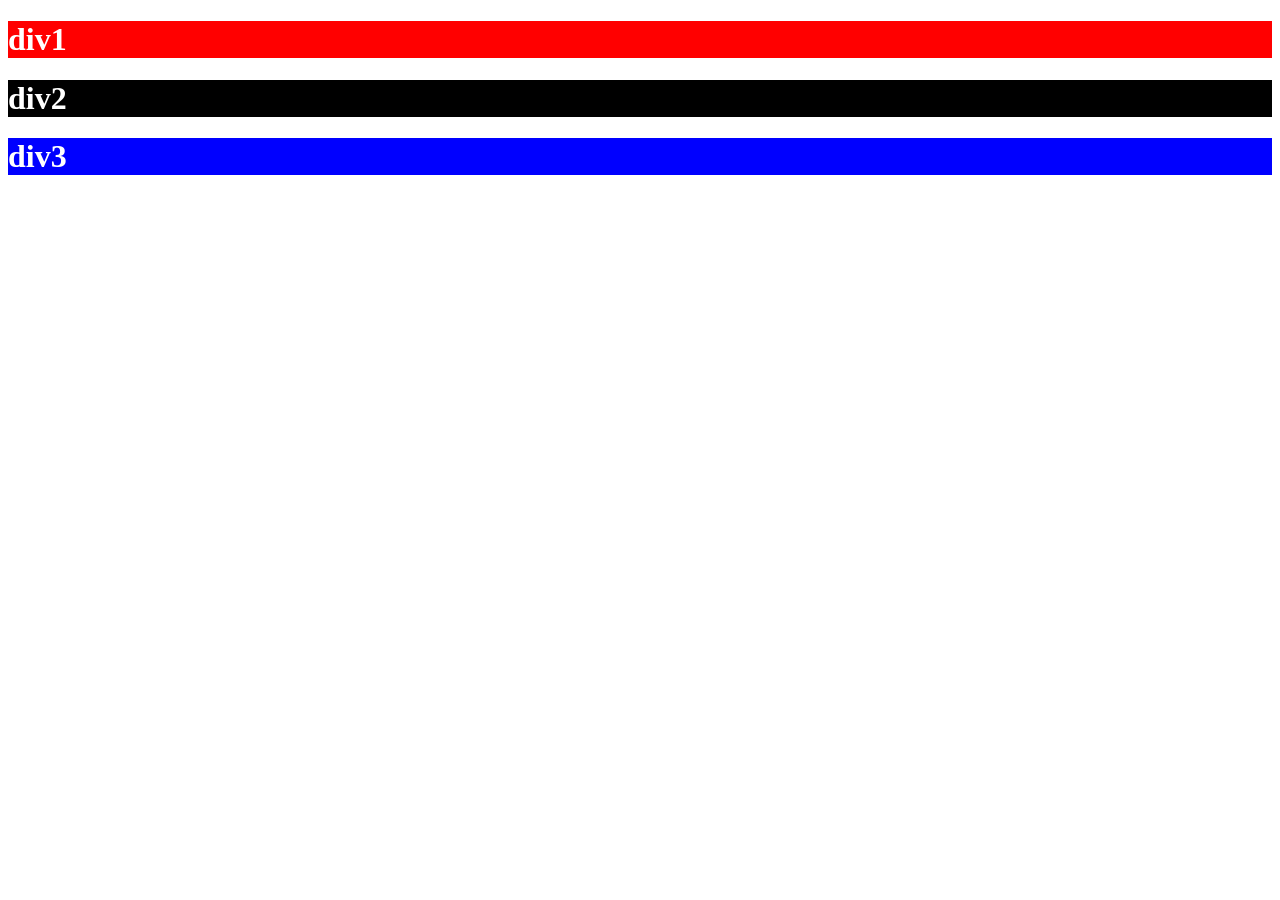
<file: web1/index.html>
<!DOCTYPE html>
<html lang="en">
<head>
    <meta charset="UTF-8">
    <meta http-equiv="X-UA-Compatible" content="IE=edge">
    <meta name="viewport" content="width=device-width, initial-scale=1.0">
    <title>Document</title>
</head>
<body>

    <div style="background-color: red;color:white;" onclick="callFunction('div1')">
        <h1>div1</h1>
    </div>
    <div style="background-color: black;color:white;" onclick="callFunction('div2')">
        <h1>div2</h1>
    </div>
    <div style="background-color: blue;color:white;" onclick="callFunction('div3')">
        <h1>div3</h1>
    </div>

    <script>
        function callFunction(msg){
            alert(msg);
        }
    </script>
</body>
</html>
</file>
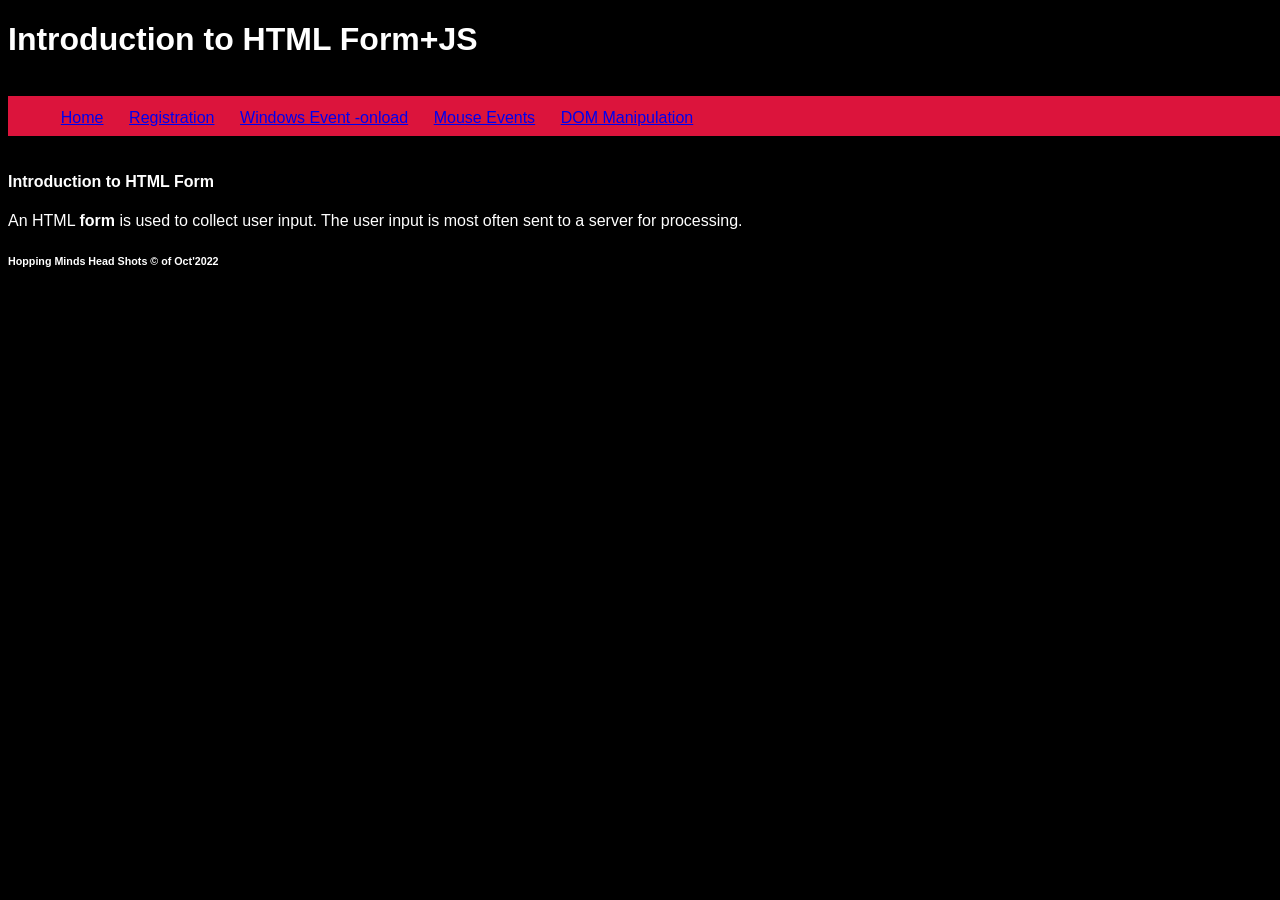
<file: web10/index.html>
<!DOCTYPE html>
<html lang="en">

<head>
    <meta charset="UTF-8">
    <meta http-equiv="X-UA-Compatible" content="IE=edge">
    <meta name="viewport" content="width=device-width, initial-scale=1.0">
    <title>Document</title>
    <link rel="stylesheet" href="css/style.css">
</head>

<body>
    <header>
        <h1>Introduction to HTML Form+JS</h1>
        <nav>
            <ul>
                <li><a href="#">Home</a></li>
                <li><a href="registration.html">Registration</a></li>
                <li><a href="events.html">Windows Event -onload</a></li>
                <li><a href="mouse_event.html">Mouse Events</a></li>
                <li><a href="dommanipulation1.html">DOM Manipulation</a></li>
            </ul>
        </nav>
    </header>
    <section>
        <p>
            <h4>Introduction to HTML Form</h4>
            An HTML <strong> form </strong> is used to collect user input. The user input is most often sent to a server for processing.


        </p>

    </section>
    <footer>
        <h6>Hopping Minds Head Shots &copy; of Oct'2022</h6>
    </footer>

    <script src="js/main.js"></script>
</body>

</html>
</file>
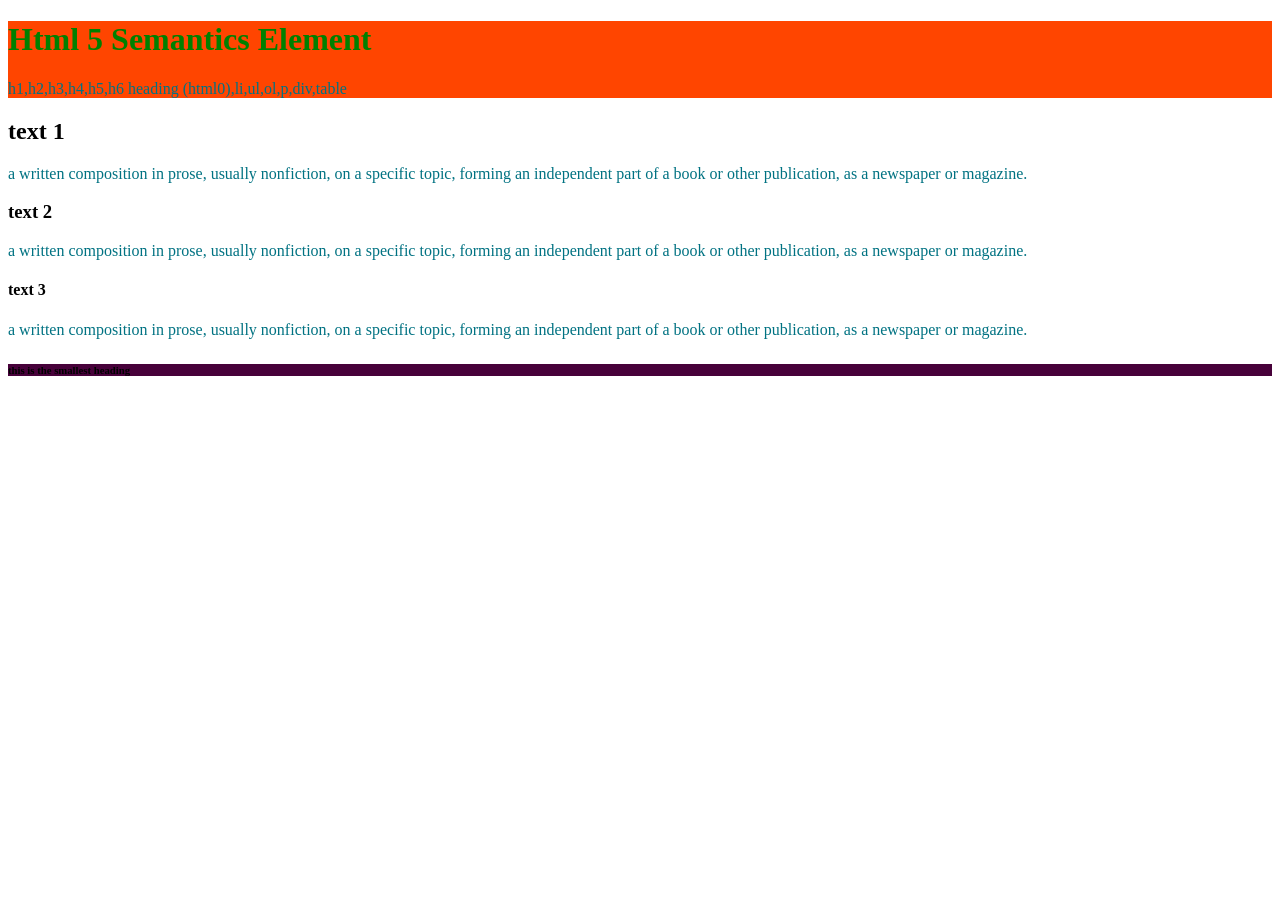
<file: web2/index.html>
<!DOCTYPE html>
<html lang="en">
<head>
    <meta charset="UTF-8">
    <meta http-equiv="X-UA-Compatible" content="IE=edge">
    <meta name="viewport" content="width=device-width, initial-scale=1.0">
    <title>Document</title>
        <!-- External Css -->
        <link rel="stylesheet" href="css/style.css">
        <!-- Extrenal js  -->
        <script src="js/main.js"></script>
</head>
<body>
    <div id="page">
        <header>
            <h1>Html 5 Semantics Element </h1>
            <p>h1,h2,h3,h4,h5,h6 heading (html0),li,ul,ol,p,div,table</p>
        </header>
        <section>
            <article>
                <h2>text 1</h3>
                <p>a written composition in prose, usually nonfiction, on a specific topic, forming an independent part of a book or other publication, as a newspaper or magazine.</p>
            </article>
            <article>
                <h3>text 2</h3>
                <p>a written composition in prose, usually nonfiction, on a specific topic, forming an independent part of a book or other publication, as a newspaper or magazine.</p>
            </article>
            <article>
                <h4>text 3</h3>
                <p>a written composition in prose, usually nonfiction, on a specific topic, forming an independent part of a book or other publication, as a newspaper or magazine.</p>
            </article>
        </section>
        <footer>
            <h6>this is the smallest heading</h6>
        </footer>
    </div>
</body>
</html>
</file>
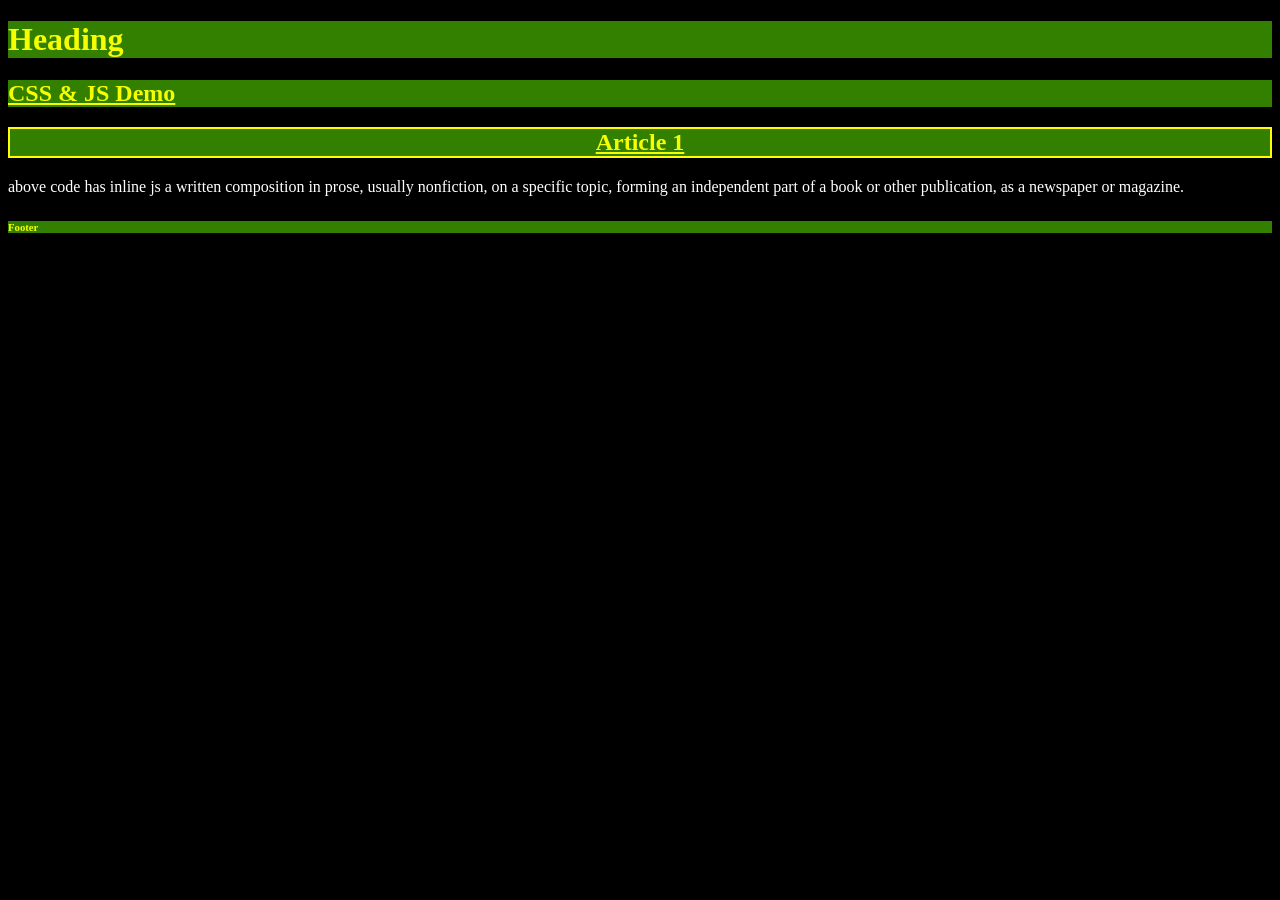
<file: web3/index.html>
<!DOCTYPE html>
<html lang="en">
<head>
    <meta charset="UTF-8">
    <meta http-equiv="X-UA-Compatible" content="IE=edge">
    <meta name="viewport" content="width=device-width, initial-scale=1.0">
    <title>Document</title>
    <link rel="stylesheet" href="css/style.css">
    <!-- External js -->
    <script src="js/main.js"></script>
</head>
<body>
    <div id="root">
        <header>
            <h1>Heading</h1>
            <h2>CSS & JS Demo</h2>
        </header>
        <section>
            <article>
                <h2 onclick="alert('ARticle1')">Article 1</h2>
                <p>
                    above code has inline js
                    a written composition in prose, usually nonfiction, on a specific topic, forming an independent part of a book or other publication, as a newspaper or magazine.
                </p>
            </article>
        </section>
        <footer>
            <h6>Footer</h6>
        </footer>
    </div>
</body>
</html>
</file>
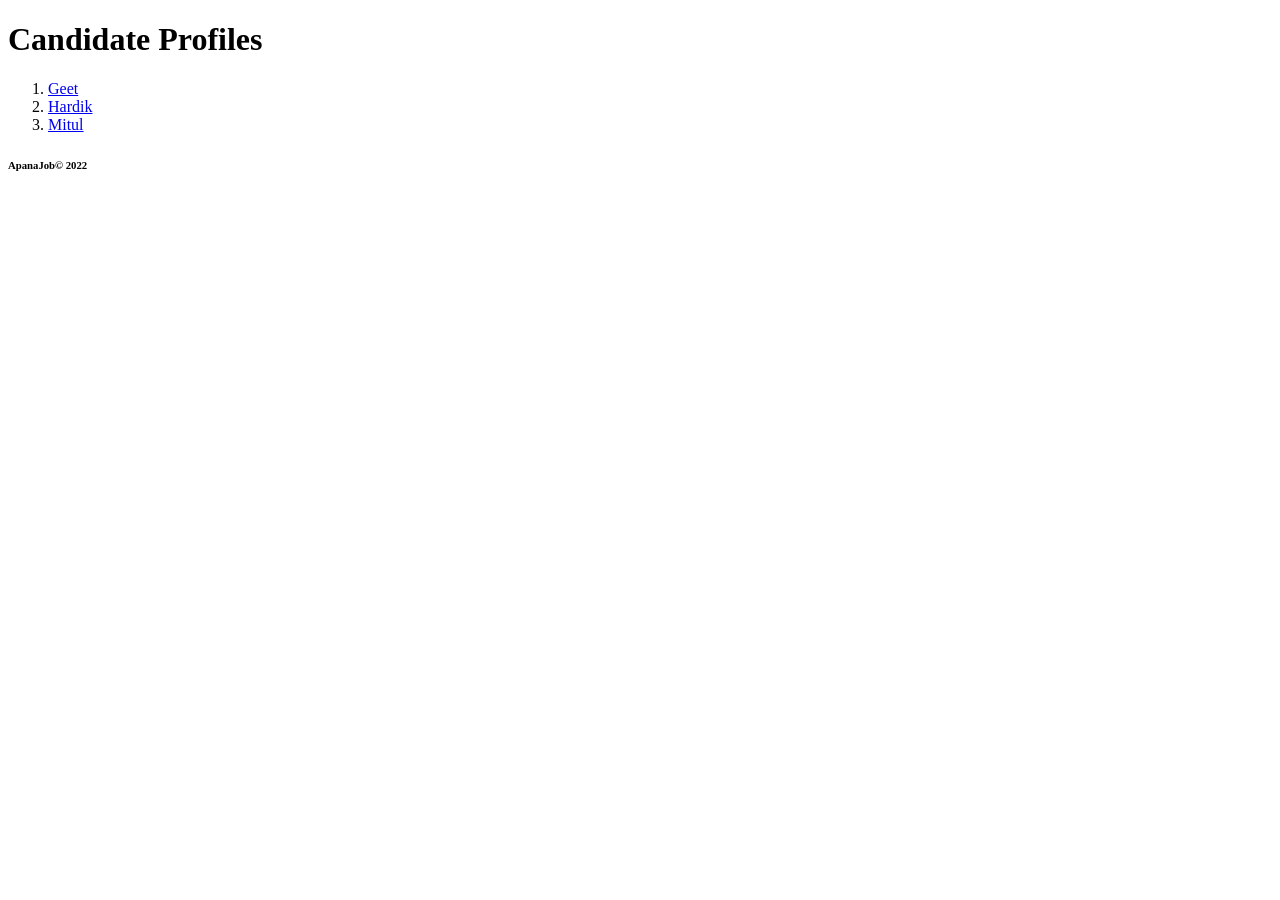
<file: web4/index.html>
<!DOCTYPE html>
<html lang="en">
<head>
    <meta charset="UTF-8">
    <meta http-equiv="X-UA-Compatible" content="IE=edge">
    <meta name="viewport" content="width=device-width, initial-scale=1.0">
    <title>Document</title>
    <link rel="stylesheet" href="css/style.css">
    <script src="js/main.js"></script>
</head>
<body>
    <div id="container">
        <header>
            <h1>Candidate Profiles</h1>
        </header>
        <section>
            <ol>
                <li><a href="profile1.html">Geet</a></li>
                <li><a href="profile2.html">Hardik</a></li>
                <li><a href="profile3.html">Mitul</a></li>
            </ol>
        </section>
        <footer>
            <h6>ApanaJob&copy; 2022</h6>
        </footer>
    </div>
</body>
</html>
</file>
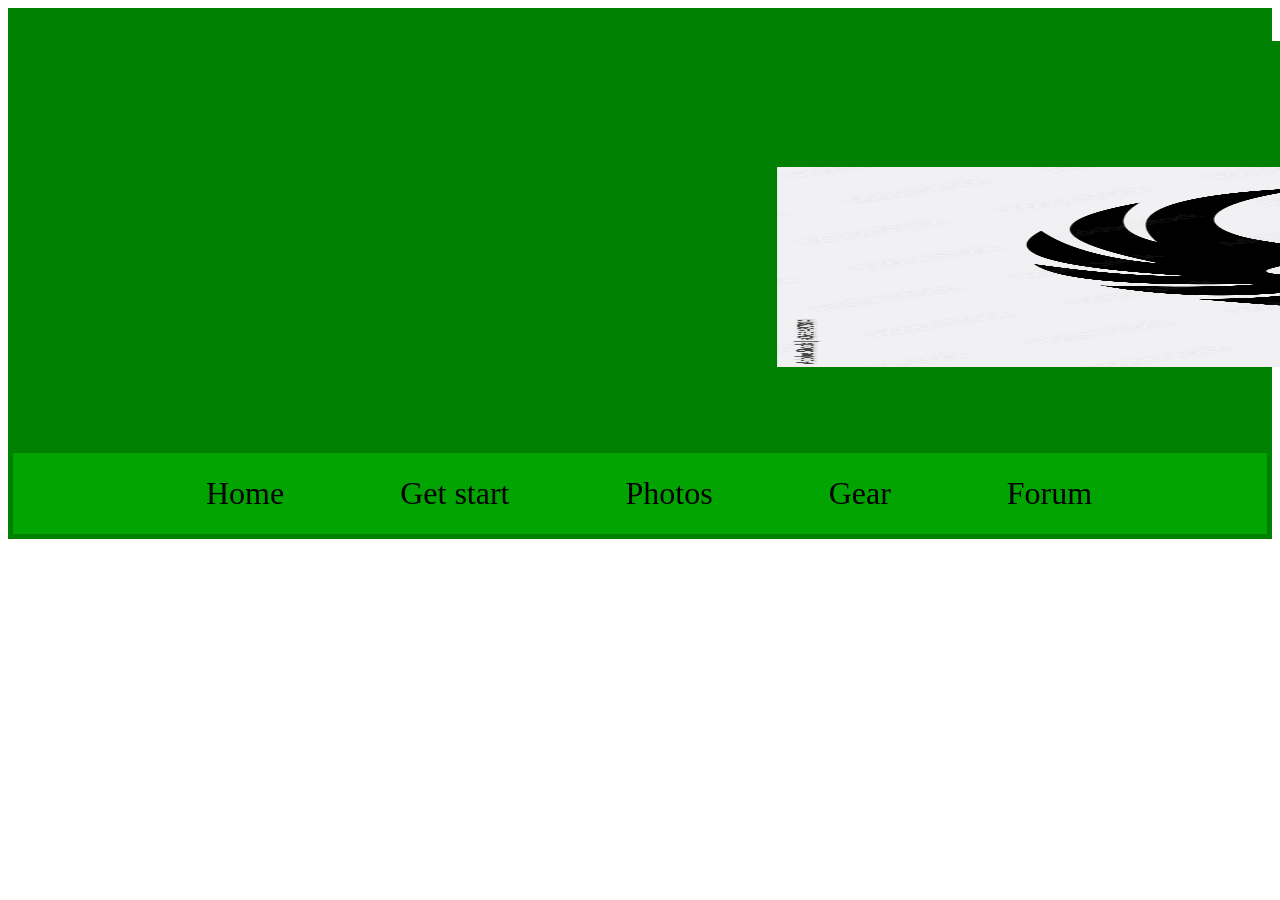
<file: web5/index.html>
<!DOCTYPE html>
<html lang="en">
<head>
    <meta charset="UTF-8">
    <meta http-equiv="X-UA-Compatible" content="IE=edge">
    <meta name="viewport" content="width=device-width, initial-scale=1.0">
    <title>Document</title>
    <link rel="stylesheet" href="css/style.css">
    <!-- External js -->
    <script src="js/main.js"></script>
</head>
<body>
    
    <div class="container">
        <div class="box">
            <div class="box-row1">
                <div class="box-cellbox1">
                    <div class='parent1'>
                        <h1 class="child2">
                
                        <img class="child2" src="images/bird.jpg" alt="Birg Image"/>
                    </div>
                </div>

            </div>
            <div class="box-row2">
                <div class='parent'>
                    <div class='child1'>Home</div>
                    <div class='child1'>Get start</div>
                    <div class='child1'>Photos</div>
                    <div class='child1'>Gear</div>
                    <div class='child1'>Forum</div>
                    
                  </div>
            </div>
        </div>
    </div>

        
    
</body>
</html>
</file>
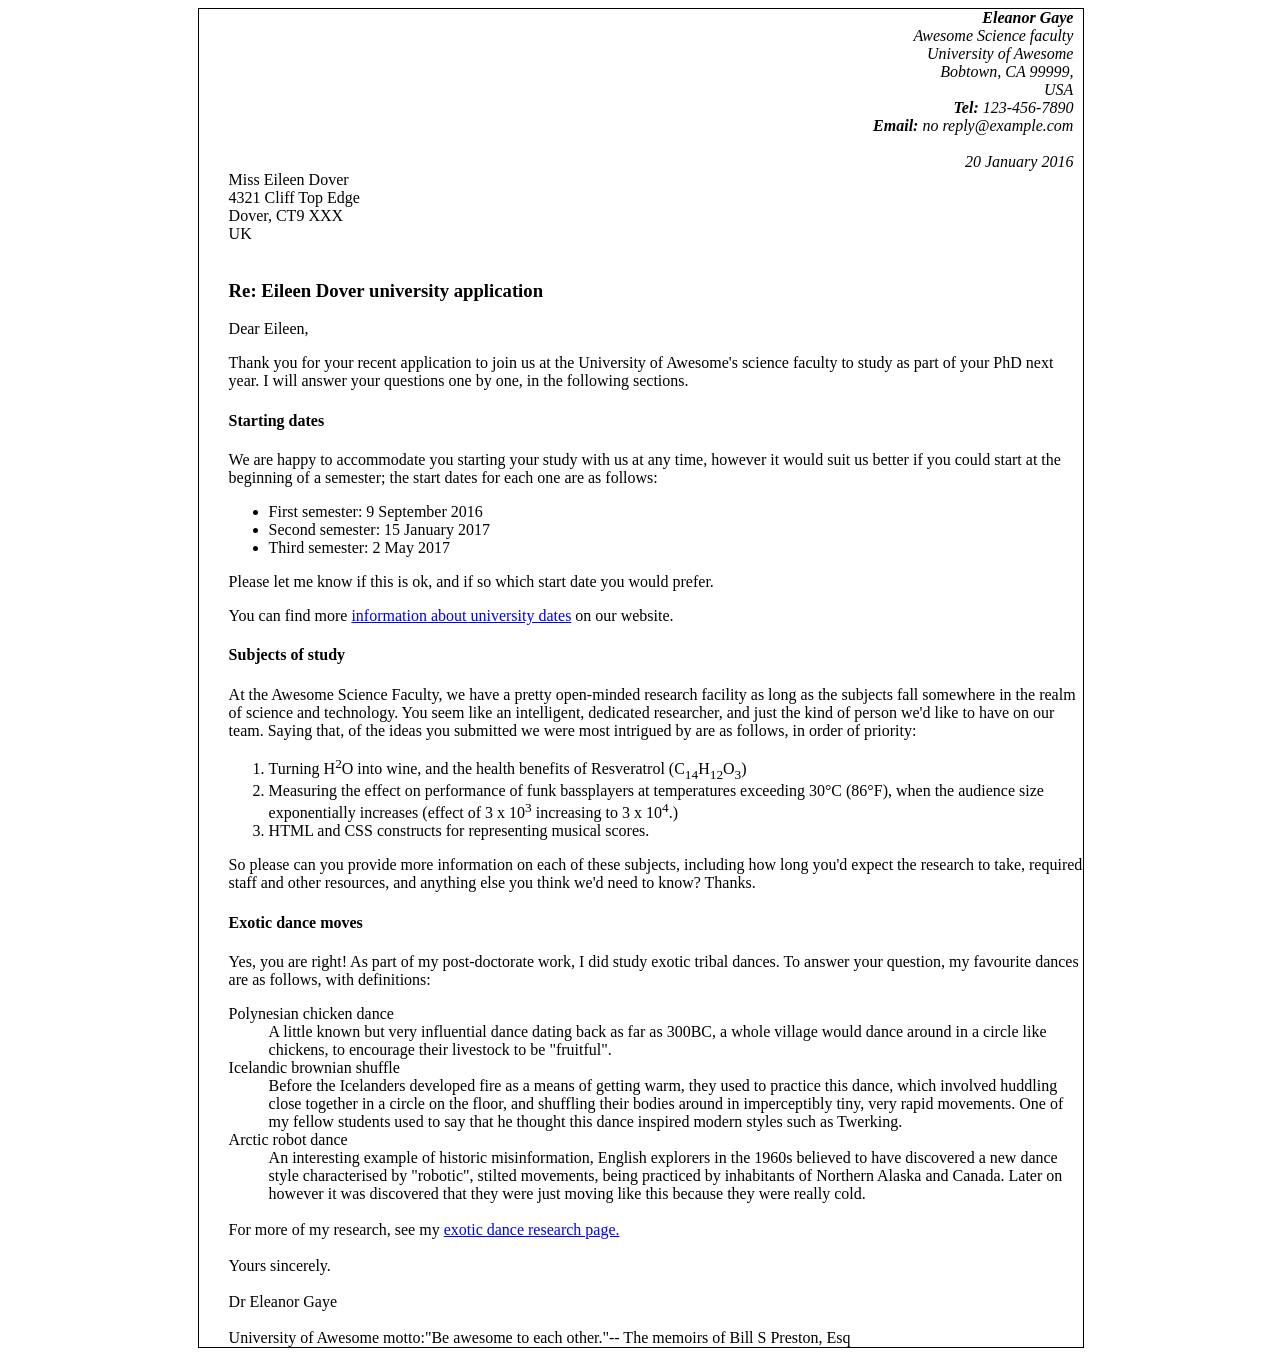
<file: web6/index.html>
<!DOCTYPE html>
<html lang="en">
<head>
    <meta charset="UTF-8">
    <meta http-equiv="X-UA-Compatible" content="IE=edge">
    <meta name="viewport" content="width=device-width, initial-scale=1.0">
    <title>Document</title>
    <link rel="stylesheet" href="css/style.css">
</head>
<body>
    <div style="margin-left:15% ; width:70% ; border: solid 1px ;">
        <div style="margin-right:10px ;"><address><strong>Eleanor Gaye</br></strong> 
            Awesome Science faculty </br>
            University of Awesome </br>
            Bobtown, CA 99999,</br>
            USA</br>
            <strong>Tel:</strong> 123-456-7890</br>
            <strong>Email:</strong>  no reply@example.com</br></br>
            20 January 2016</address>
        </div>  
        <div style="margin-left:30px ;">
            
            <div>Miss Eileen Dover</br>
            4321 Cliff Top Edge</br>
            Dover, CT9 XXX</br>
            UK</br></br></div>
            <h3> Re: Eileen Dover university application</h3>
    
            Dear Eileen,
            <p>Thank you for your recent application to join us at the University of Awesome's science faculty to study as part of your PhD next year. I will answer your questions one by one, in the following sections.</p>
            <h4>Starting dates</h4>
            <p>We are happy to accommodate you starting your study with us at any time, however it would suit us better if you could start at the beginning of a semester; the start dates for each one are as follows:
            </p>
            <ul><li>First semester: 9 September 2016</li>
                <li>Second semester: 15 January 2017</li>
                <li>Third semester: 2 May 2017</li></ul>
            <p>Please let me know if this is ok, and if so which start date you would prefer.</p>
            <p>You can find more <a href="">information about university dates</a> on our website.</p>
            <h4>Subjects of study</h4>
            <p>At the Awesome Science Faculty, we have a pretty open-minded research facility as long as the subjects fall somewhere in the realm of science and technology. You seem like an intelligent, dedicated researcher, and just the kind of person we'd like to have on our team. Saying that, of the ideas you submitted we were most intrigued by are as follows, in order of priority:
            </p>
            <ol>
                <li>Turning H<sup>2</sup>O into wine, and the health benefits of Resveratrol (C<sub>14</sub>H<sub>12</sub>O<sub>3</sub>) </li>
                <li>Measuring the effect on performance of funk bassplayers at temperatures exceeding 30°C (86°F), when the
                    audience size exponentially increases (effect of 3 x 10<sup>3</sup> increasing to 3 x 10<sup>4</sup>.)</li>
                <li>HTML and CSS constructs for representing musical scores.</li>
            </ol>
            <p>So please can you provide more information on each of these subjects, including how long you'd expect the
                research to take, required staff and other resources, and anything else you think we'd need to know? Thanks.</p>
                <h4>Exotic dance moves</h4>
            <p>Yes, you are right! As part of my post-doctorate work, I did study exotic tribal dances. To answer your question, my favourite dances are as follows, with definitions:
            </p>
            <dt>Polynesian chicken dance</dt>
            <dd>A little known but very influential dance dating back as far as 300BC, a whole village would dance around in a circle like chickens, to encourage their livestock to be "fruitful".
            </dd>
            <dt>Icelandic brownian shuffle</dt>
            <dd>Before the Icelanders developed fire as a means of getting warm, they used to practice this dance, which involved huddling close together in a circle on the floor, and shuffling their bodies around in imperceptibly tiny, very rapid movements. One of my fellow students used to say that he thought this dance inspired modern styles such as Twerking.
            </dd>
            <dt>Arctic robot dance</dt>
            <dd>An interesting example of historic misinformation, English explorers in the 1960s believed to have discovered a new dance style characterised by "robotic", stilted movements, being practiced by inhabitants of Northern Alaska and Canada. Later on however it was discovered that they were just moving like this
                because they were really cold.</br></br></dd>
    
            <div>For more of my research, see my <a href="">exotic dance research page.</a></br></br>
            Yours sincerely.</br></br>
            Dr Eleanor Gaye</br></br>
            University of Awesome motto:"Be awesome to each other."-- The memoirs of Bill S Preston, Esq</div>
        </div>
        </div>
</body>
</html>
</file>
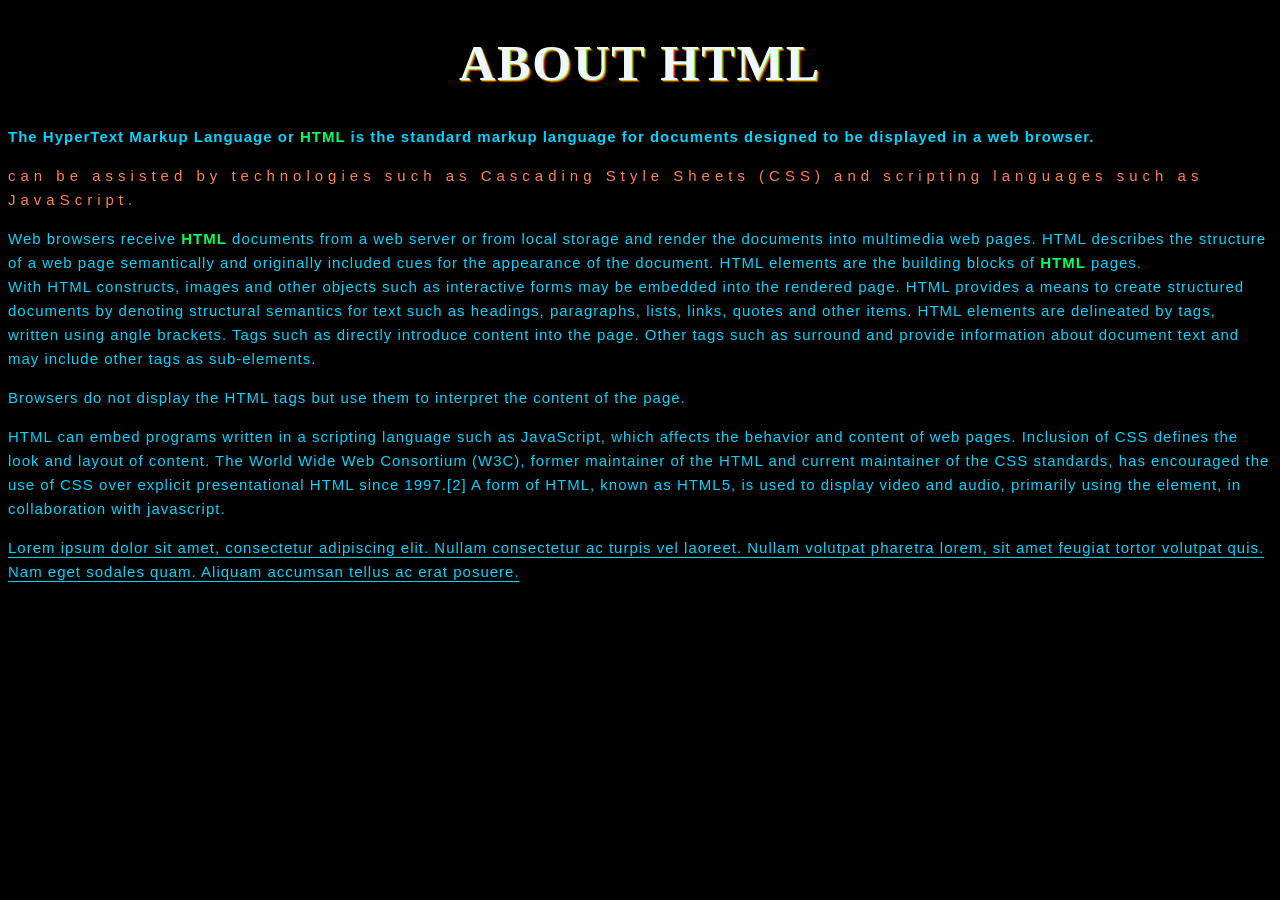
<file: web7/index.html>
<!DOCTYPE html>
<html lang="en">
<head>
    <meta charset="UTF-8">
    <meta http-equiv="X-UA-Compatible" content="IE=edge">
    <meta name="viewport" content="width=device-width, initial-scale=1.0">
    <link rel="stylesheet" href="css/style.css">
    <title>Document</title>
</head>
<body>
    <h1>ABOUT HTML</h1>
    <p>
        The HyperText Markup Language or <b>HTML</b> is the standard markup language for documents designed to be displayed in a web browser. </p>
        <p class="spacing"> can be assisted by technologies such as Cascading Style Sheets (CSS) and scripting languages such as JavaScript.</p>
<p>
Web browsers receive <b>HTML</b> documents from a web server or from local storage and render the documents into multimedia web pages. HTML describes the structure of a web page semantically and originally included cues for the appearance of the document.

HTML elements are the building blocks of <b>HTML</b> pages.</br> With HTML constructs, images and other objects such as interactive forms may be embedded into the rendered page. HTML provides a means to create structured documents by denoting structural semantics for text such as headings, paragraphs, lists, links, quotes and other items. HTML elements are delineated by tags, written using angle brackets. Tags such as directly introduce content into the page. Other tags such as 
surround and provide information about document text and may include other tags as sub-elements. 

<p >Browsers do not display the HTML tags but use them to interpret the content of the page.</p>

<p>HTML can embed programs written in a scripting language such as JavaScript, which affects the behavior and content of web pages. Inclusion of CSS defines the look and layout of content. The World Wide Web Consortium (W3C), former maintainer of the HTML and current maintainer of the CSS standards, has encouraged the use of CSS over explicit presentational HTML since 1997.[2] A form of HTML, known as HTML5, is used to display video and audio, primarily using the element, in collaboration with javascript.
    </p>
    <p class="horizontal">
        Lorem ipsum dolor sit amet, consectetur adipiscing elit. Nullam consectetur ac
        turpis vel laoreet. Nullam volutpat pharetra lorem, sit amet feugiat tortor
        volutpat quis. Nam eget sodales quam. Aliquam accumsan tellus ac erat posuere.
      </p>
</body>
</html>
</file>
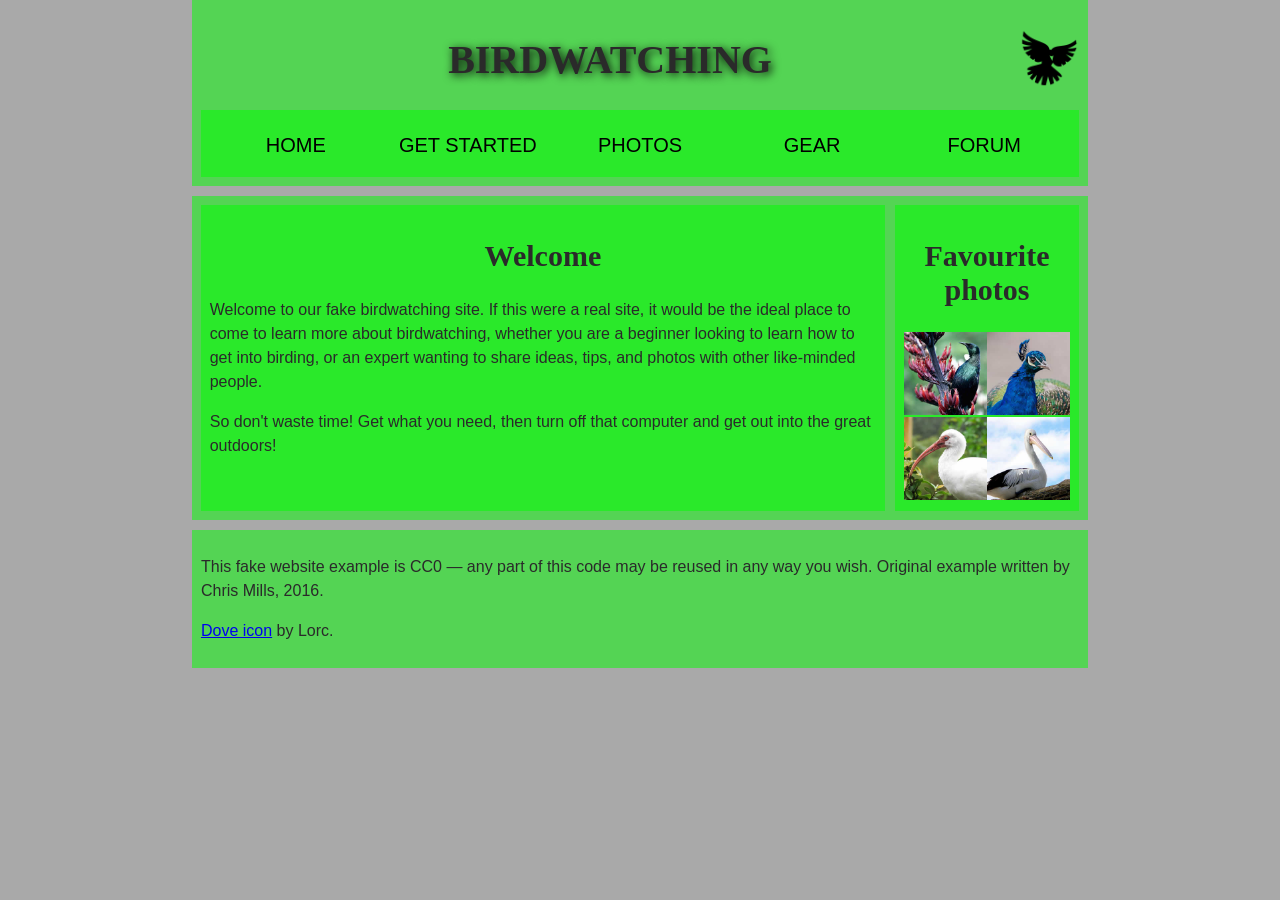
<file: web8/index.html>
<!DOCTYPE html>
<html lang="en">

<head>
  <meta charset="utf-8">
  <title>Birdwatching</title>
  <link href="style.css" rel="stylesheet">
  <!--[if lt IE 9]>
      <script src="https://cdnjs.cloudflare.com/ajax/libs/html5shiv/3.7.3/html5shiv.js"></script>
    <![endif]-->
</head>

<body>
  <header>
    <h1>Birdwatching</h1>
    <img src="image/dove.png" alt="a simple dove logo">
    <nav>
      <ul>
        <li><span>Home</span></li>
        <li><a href="#">Get started</a></li>
        <li><a href="#">Photos</a></li>
        <li><a href="#">Gear</a></li>
        <li><a href="#">Forum</a></li>
      </ul>
    </nav>

  </header>



  <main>
    <article>
      <h2>Welcome</h2>

      <p>Welcome to our fake birdwatching site. If this were a real site, it would be the ideal place to come to learn
        more about birdwatching, whether you are a beginner looking to learn how to get into birding, or an expert
        wanting to share ideas, tips, and photos with other like-minded people.</p>

      <p>So don't waste time! Get what you need, then turn off that computer and get out into the great outdoors!</p>
    </article>
    <aside>

      <h2>Favourite photos</h2>


      <a href="image/favorite-1.jpg"><img src="image/favorite-1_th.jpg"
          alt="Small black bird, black claws, long black slender beak, links to larger version of the image"></a>
      <a href="image/favorite-2.jpg"><img src="image/favorite-2_th.jpg"
          alt="Top half of a pretty bird with bright blue plumage on neck, light colored beak, blue headdress, links to larger version of the image"></a>
      <a href="image/favorite-3.jpg"><img src="image/favorite-3_th.jpg"
          alt="Top half of a large bird with white plumage, very long curved narrow light colored break, links to larger version of the image"></a>
      <a href="image/favorite-4.jpg"><img src="image/favorite-4_th.jpg"
          alt="Large bird, mostly white plumage with black plumage on back and rear, long straight white beak, links to larger version of the image"></a>

    </aside>

  </main>
  <footer>
    <p>This fake website example is CC0 — any part of this code may be reused in any way you wish. Original example
      written by Chris Mills, 2016.</p>

    <p><a href="http://game-icons.net/lorc/originals/dove.html">Dove icon</a> by Lorc.</p>
  </footer>
</body>

</html
</file>
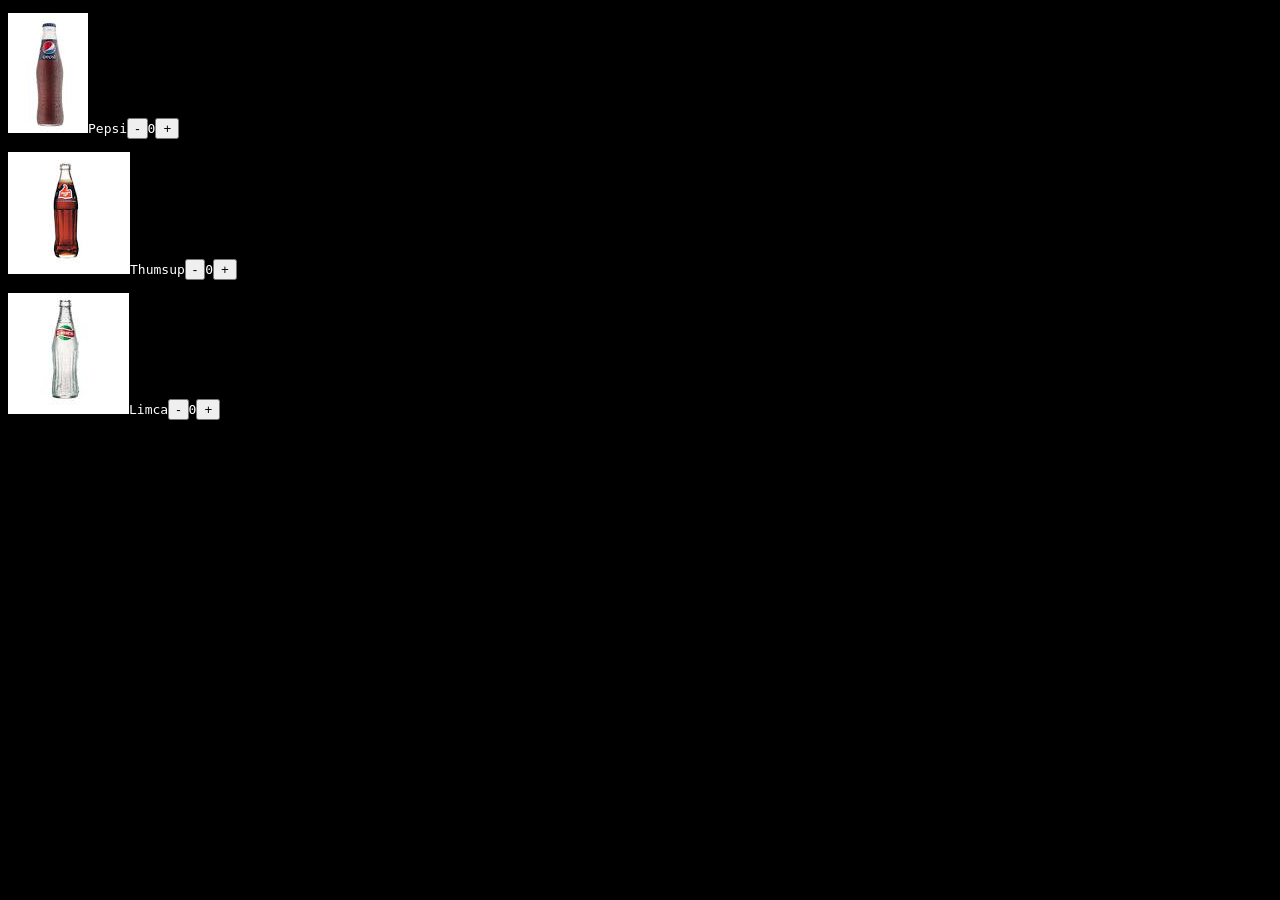
<file: web9/index.html>
<!DOCTYPE html>
<html lang="en">

<head>
    <meta charset="UTF-8">
    <meta http-equiv="X-UA-Compatible" content="IE=edge">
    <meta name="viewport" content="width=device-width, initial-scale=1.0">
    <title>Document</title>
    <link rel="stylesheet" href="css/style.css">
</head>

<body onload="onLoad()">
    <div id="root">

    </div>    
    <script src="js/main_p1.js"></script>
    <!-- <script src="js/main_pn.js"></script> -->
</body>

</html>
</file>
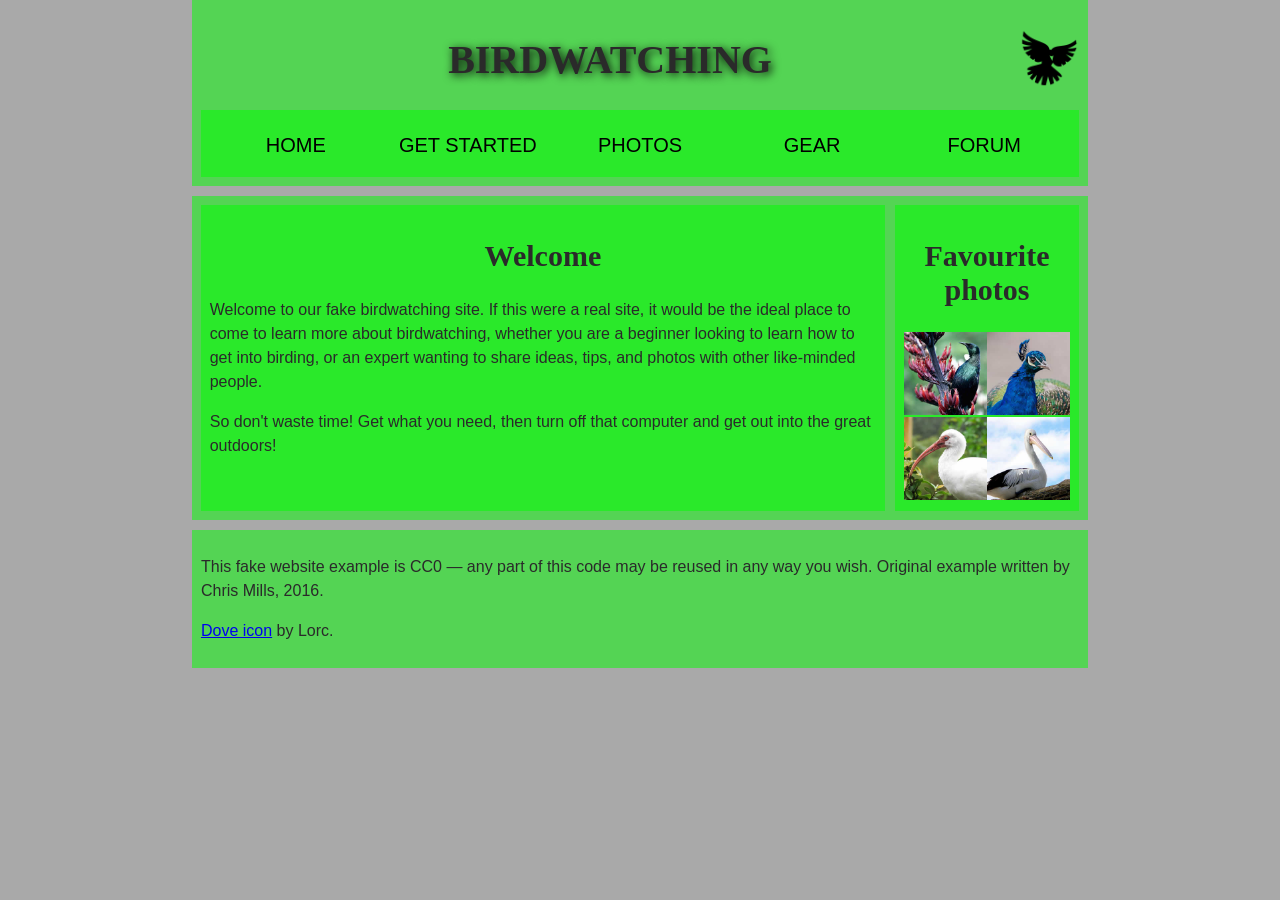
<file: web8/image/index.html>
<!DOCTYPE html>
<html lang="en">

<head>
  <meta charset="utf-8">
  <title>Birdwatching</title>
  <link href="style.css" rel="stylesheet">

  <!--[if lt IE 9]>
      <script src="https://cdnjs.cloudflare.com/ajax/libs/html5shiv/3.7.3/html5shiv.js"></script>
    <![endif]-->
</head>

<body>
  <header>
    <h1>Birdwatching</h1>
    <img src="dove.png" alt="a simple dove logo">
    <nav>
      <ul>
        <li><span>Home</span></li>
        <li><a href="#">Get started</a></li>
        <li><a href="#">Photos</a></li>
        <li><a href="#">Gear</a></li>
        <li><a href="#">Forum</a></li>
      </ul>
    </nav>

  </header>



  <main>
    <article>
      <h2>Welcome</h2>

      <p>Welcome to our fake birdwatching site. If this were a real site, it would be the ideal place to come to learn
        more about birdwatching, whether you are a beginner looking to learn how to get into birding, or an expert
        wanting to share ideas, tips, and photos with other like-minded people.</p>

      <p>So don't waste time! Get what you need, then turn off that computer and get out into the great outdoors!</p>
    </article>
    <aside>

      <h2>Favourite photos</h2>


      <a href="favorite-1.jpg"><img src="favorite-1_th.jpg"
          alt="Small black bird, black claws, long black slender beak, links to larger version of the image"></a>
      <a href="favorite-2.jpg"><img src="favorite-2_th.jpg"
          alt="Top half of a pretty bird with bright blue plumage on neck, light colored beak, blue headdress, links to larger version of the image"></a>
      <a href="favorite-3.jpg"><img src="favorite-3_th.jpg"
          alt="Top half of a large bird with white plumage, very long curved narrow light colored break, links to larger version of the image"></a>
      <a href="favorite-4.jpg"><img src="favorite-4_th.jpg"
          alt="Large bird, mostly white plumage with black plumage on back and rear, long straight white beak, links to larger version of the image"></a>

    </aside>

  </main>
  <footer>
    <p>This fake website example is CC0 — any part of this code may be reused in any way you wish. Original example
      written by Chris Mills, 2016.</p>

    <p><a href="http://game-icons.net/lorc/originals/dove.html">Dove icon</a> by Lorc.</p>
  </footer>
</body>

</html
</file>
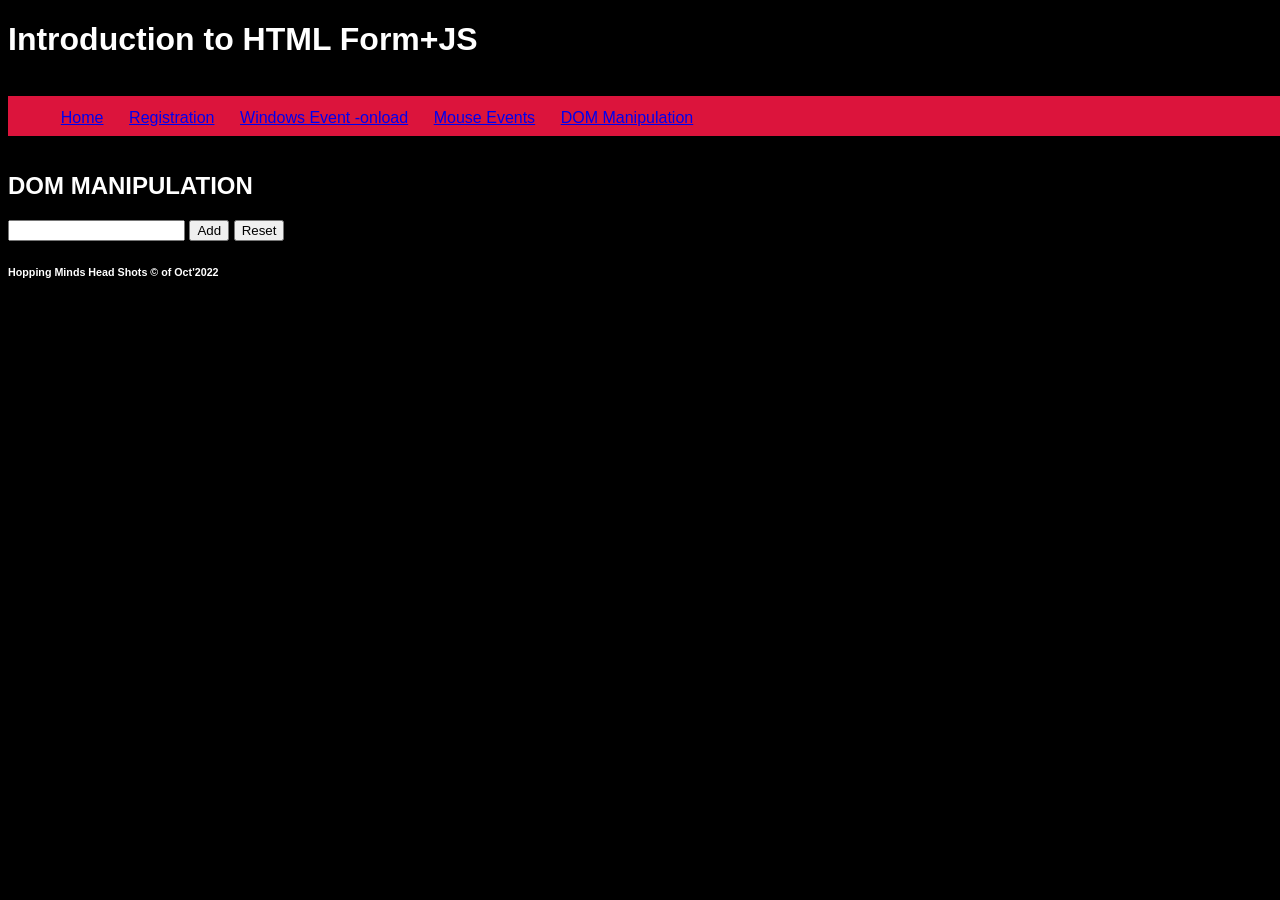
<file: web10/dommanipulation1.html>
<!DOCTYPE html>
<html lang="en">

<head>
    <meta charset="UTF-8">
    <meta http-equiv="X-UA-Compatible" content="IE=edge">
    <meta name="viewport" content="width=device-width, initial-scale=1.0">
    <title>Document</title>
    <link rel="stylesheet" href="css/style.css">
</head>

<body>
    <header>
        <h1>Introduction to HTML Form+JS</h1>
        <nav>
            <ul>
                <li><a href="index.html">Home</a></li>
                <li><a href="registration.html">Registration</a></li>
                <li><a href="events.html">Windows Event -onload</a></li>
                <li><a href="mouse_event.html">Mouse Events</a></li>
                <li><a href="#.html">DOM Manipulation</a></li>
            </ul>
        </nav>
    </header>
    <section>
        <h1>DOM MANIPULATION</h1>
        <div id="bookNames">
            <input type="text" name="bookName" id="bookName">
            <button onclick="addBook()">Add</button>
            <button onclick="removeBooks()">Reset</button>
        </div>
        <ol id="bookList">

        </ol>
    </section>
    <footer>
        <h6>Hopping Minds Head Shots &copy; of Oct'2022</h6>
    </footer>

    <script src="js/main.js"></script>
    <script src="js/dom1.js"
</body>

</html>
</file>
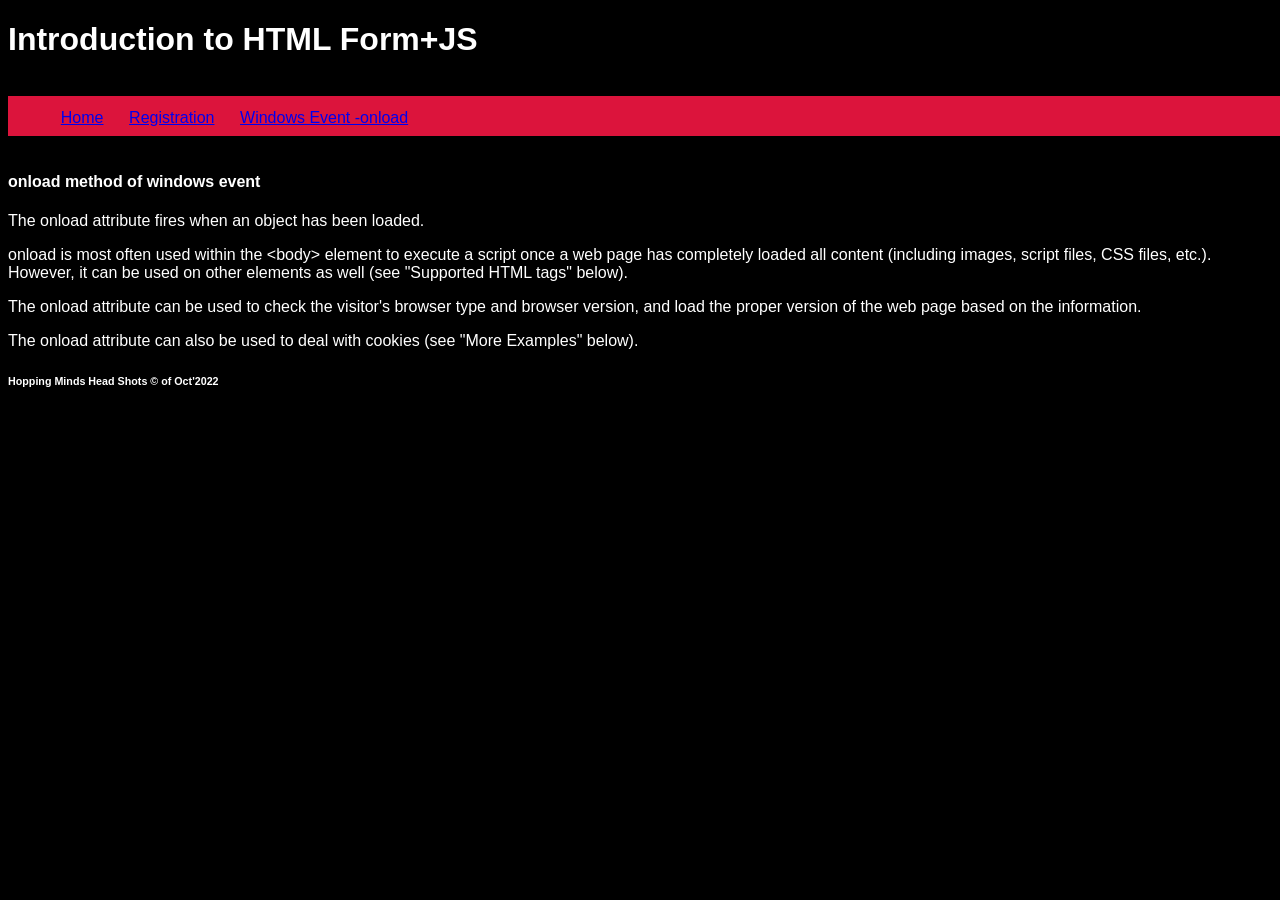
<file: web10/events.html>
<!DOCTYPE html>
<html lang="en">

<head>
    <meta charset="UTF-8">
    <meta http-equiv="X-UA-Compatible" content="IE=edge">
    <meta name="viewport" content="width=device-width, initial-scale=1.0">
    <title>Document</title>
    <link rel="stylesheet" href="css/style.css">
</head>

<body onload="onLoad()">
    <header>
        <h1>Introduction to HTML Form+JS</h1>
        <nav>
            <ul>
                <li><a href="#">Home</a></li>
                <li><a href="registration.html">Registration</a></li>
                <li><a href="events.html">Windows Event -onload</a></li>
            </ul>
        </nav>
    </header>
    <section>
        <h4>onload method of windows event</h4>
        <p>
            The onload attribute fires when an object has been loaded.
        </p>
        <p>
            onload is most often used within the

            &lt;body&gt; element to execute a script once a web page has completely loaded all content (including images,
                script files, CSS files, etc.). However, it can be used on other elements as well (see "Supported HTML
                tags" below).
        </p>
        <p>
            The onload attribute can be used to check the visitor's browser type and browser version, and load the
            proper version of the web page based on the information.
        </p>
        <p>
            The onload attribute can also be used to deal with cookies (see "More Examples" below).
        </p>




    </section>
    <footer>
        <h6>Hopping Minds Head Shots &copy; of Oct'2022</h6>
    </footer>

    <script src="js/main.js"></script>
    <script src="js/windowload.js"></script>
</body>

</html>
</file>
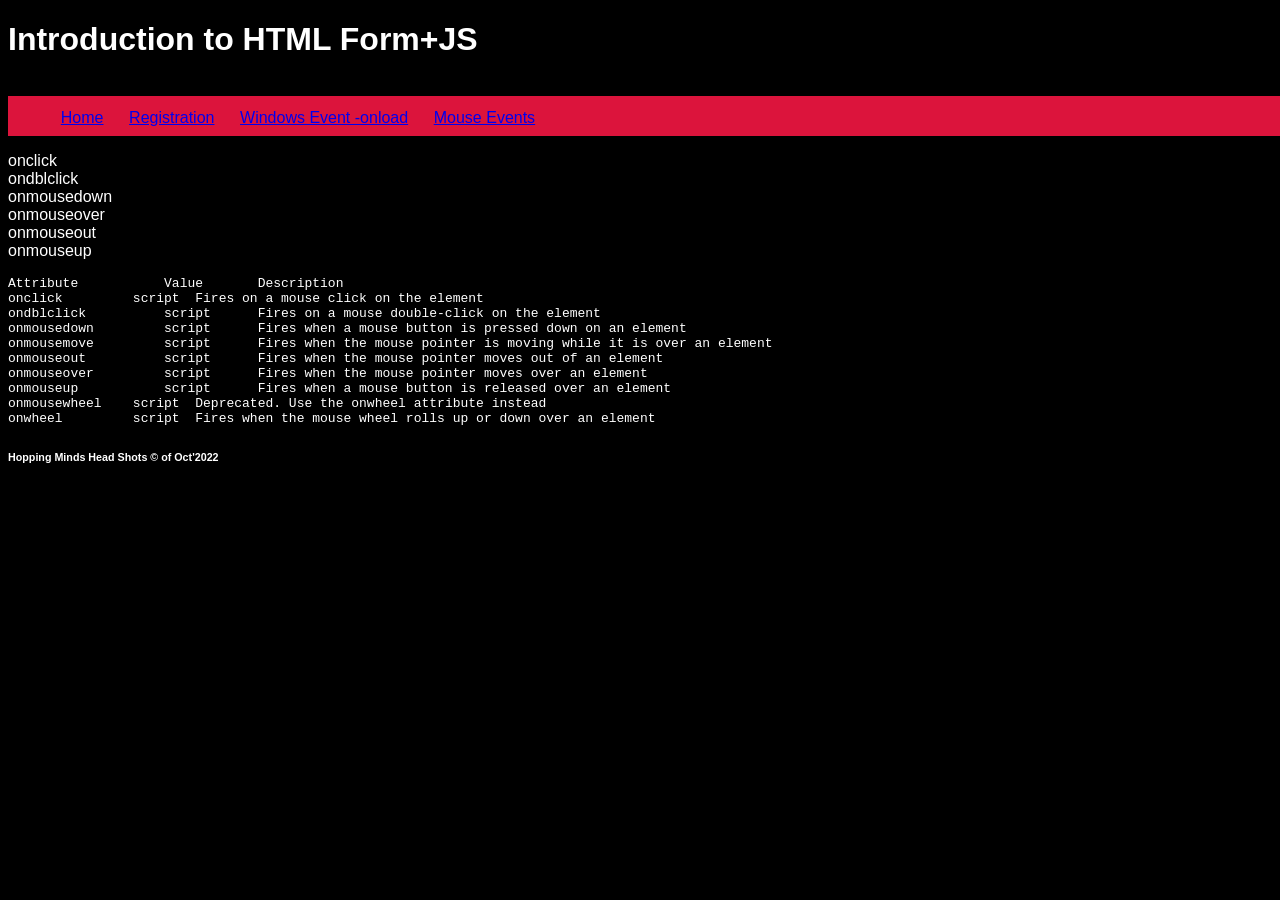
<file: web10/mouse_event.html>
<!DOCTYPE html>
<html lang="en">

<head>
    <meta charset="UTF-8">
    <meta http-equiv="X-UA-Compatible" content="IE=edge">
    <meta name="viewport" content="width=device-width, initial-scale=1.0">
    <title>Document</title>
    <link rel="stylesheet" href="css/style.css">
</head>

<body>
    <header>
        <h1>Introduction to HTML Form+JS</h1>
        <nav>
            <ul>
                <li><a href="#">Home</a></li>
                <li><a href="registration.html">Registration</a></li>
                <li><a href="events.html">Windows Event -onload</a></li>
                <li><a href="mouse_event.html">Mouse Events</a></li>
            </ul>
        </nav>
    </header>
    <section>
<div onclick="onClick()">onclick</div>
<div ondblclick="onDblClick()">ondblclick</div>
<div onmousedown="onMouseDown()">onmousedown</div>
<div onmouseover="onMouseOver()">onmouseover</div>
<div onmouseout="onMouseOut()">onmouseout</div>
<div onmouseup="onMouseUp()">onmouseup</div>


        <p>
<pre>
Attribute	    Value	Description
onclick	        script	Fires on a mouse click on the element
ondblclick	    script	Fires on a mouse double-click on the element
onmousedown	    script	Fires when a mouse button is pressed down on an element
onmousemove	    script	Fires when the mouse pointer is moving while it is over an element
onmouseout	    script	Fires when the mouse pointer moves out of an element
onmouseover	    script	Fires when the mouse pointer moves over an element
onmouseup	    script	Fires when a mouse button is released over an element
onmousewheel	script	Deprecated. Use the onwheel attribute instead
onwheel	        script	Fires when the mouse wheel rolls up or down over an element
</pre>            

        </p>

    </section>
    <footer>
        <h6>Hopping Minds Head Shots &copy; of Oct'2022</h6>
    </footer>

    <script src="js/main.js"></script>
    <script src="js/mouse_event.js"></script>
</body>

</html>
</file>
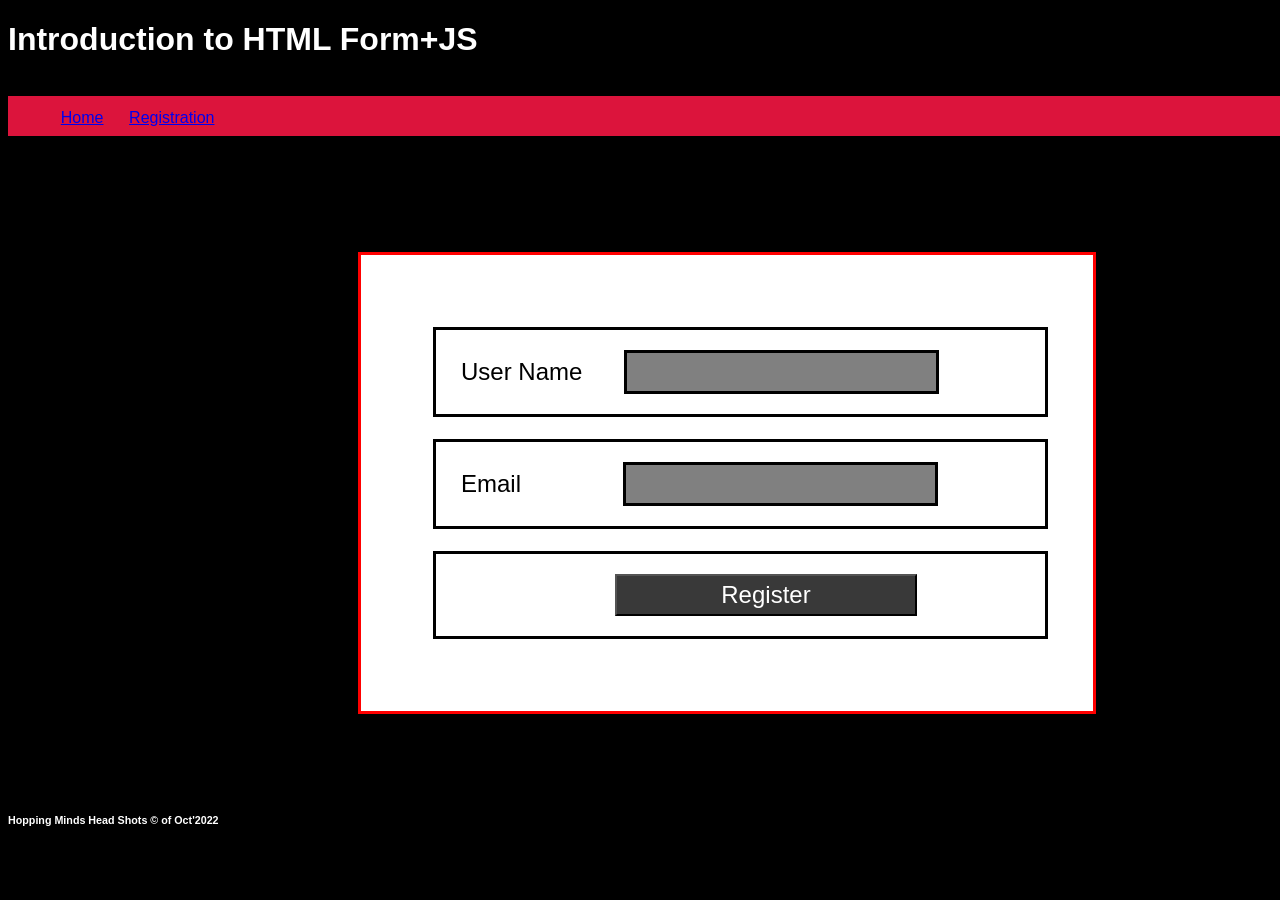
<file: web10/registration.html>
<!DOCTYPE html>
<html lang="en">

<head>
    <meta charset="UTF-8">
    <meta http-equiv="X-UA-Compatible" content="IE=edge">
    <meta name="viewport" content="width=device-width, initial-scale=1.0">
    <title>Document</title>
    <link rel="stylesheet" href="css/style.css">
    <link rel="stylesheet" href="css/registration_style.css">
</head>

<body>
    <header>
        <h1>Introduction to HTML Form+JS</h1>
        <nav>
            <ul>
                <li><a href="index.html">Home</a></li>
                <li><a href="#">Registration</a></li>

            </ul>
        </nav>
    </header>
    <section id="regform">

        <form action="#" method="get" onsubmit="return onButtonClick()">

            <div class="container">
                <div class="row">
                    <label class="columnn" for="userName">User Name</label>
                    <input class="column" type="text" name="userName" id="userName" >
                    <span id="errUserName"></span>
                </div>
                <div class="row">
                    <label class="columnn1" for="email">Email     </label>
                    <input class="column" type="email" name="email" id="email" >
                    <span id="errEmail"></span>
                </div>
                <div class="row">
                    <button  class="button" >Register</button>
                </div>
            </div>
            <!-- <div class="container">
                <div class="row">
                    <label class="column" for="userName">User Name</label>
                    <input class="column" type="text" name="userName" id="userName" required>
                </div>
                <div class="row">
                    <label class="column" for="email">Email </label>
                    <input class="column" type="email" name="email" id="email" required>
                </div>
                <div class="row">
                    <button  class="column" >Register</button>
                </div>
            </div> -->
            
        </form>

    </section>
    <footer>
        <h6>Hopping Minds Head Shots &copy; of Oct'2022</h6>
    </footer>

    <script src="js/main.js"></script>
</body>

</html>
</file>
<file: web10/css/style.css>
html{
    font-family: 'Lucida Sans', 'Lucida Sans Regular', 'Lucida Grande', 'Lucida Sans Unicode', Geneva, Verdana, sans-serif;    
}
body{
    background-color: black;
    color:white;
}
nav ul{
    background-color: crimson;
    height: 2.5rem;
    width: 100%;  
}
ul {
    display: inline-flex;        
}

ul> li{
    list-style: none;
    padding: 0.8rem;
    
}
</file>
<file: web2/css/style.css>
/* CSS Selector: Tag */

body{
    background-color: white;
    color:black
}
header{
    background-color: orangered;
}
h1{
    color:green;
}
p{
    color:rgb(0, 114, 130);
}
footer{
    background-color: rgb(71, 1, 58);
}
</file>
<file: web3/css/style.css>
body{
    background-color: black;
    color:white;
}

h2{
    text-decoration: underline;
}

h1,h2,h6{
    background-color: rgb(51, 128, 0);
    color:rgb(246, 255, 0);
}

section h2{
    text-align: center;
    border:solid 2px yellow;
}
</file>
<file: web4/css/style.css>
body{
    background-color: rgb(255, 255, 255);
    color:rgb(0, 0, 0);
}
table{
    font-family: 'Times New Roman', Times, serif;
    border: solid 2px rgb(9, 0, 87);
    width: 50%;
    border-collapse: collapse;
}
td,th{
    border: solid 1pxrgb(9, 0, 87);
    text-align: left;
}
th{
    width: 20%;
}
tr{
    background-color: rgb(255, 255, 255);
}

tr:nth-child(odd){
    background-color: rgb(93, 239, 255);
}
</file>
<file: web5/css/style.css>
.container .box {
    width:100%;
    height: 200px;
    background-color: green;
    display:table;
}
.container .box .box-row1 {
    display:table-row;
}
.box-cellbox1 {
    display:table-cell;
    background-color: green;
    border:1px solid green;
    width: 100%;
  
}
h1{
    display:table-row;
}
img{
    display:table-row;
}
.parent {
    border: 1px solid rgb(2, 164, 2);
    margin: 5px;
    background-color:  rgb(2, 164, 2);
    padding: 5px;
    padding-left: 6rem;
    
  }
  .child1 {
    display: inline-block;
    padding: 1rem 1rem;
    margin-left: 5rem;
    background-color:  rgb(2, 164, 2);
    font-size: 2rem;
    
  }
  .parent1 {
    width:100%;
    height: 200px;
    background-color: green;
    display:table;
    
  }
  .child2 {
    width:100%;
    height: 200px;
    background-color: green;
    display:table;
    
  }

h1{
    font-size: 3rem;
    font-family: 'Segoe UI', Tahoma, Geneva, Verdana, sans-serif;
    margin-left: 34rem;
    margin-bottom:  5rem;
}
img{
    height: 90px;
    width: 90px;
    margin-top: 10%;
    margin-left: 14rem;
}
</file>
<file: web6/css/style.css>
address{
    text-align: right;
}
a{
    color: blue;
}
</file>
<file: web7/css/style.css>
html {
    font-size: 10px;
}
body{
    background-color: rgb(0, 0, 0);
}
  
h1{
    font-size: 5rem;
    text-transform: capitalize;
    text-shadow: 1px 1px 1px rgb(106, 255, 0), 2px 2px 1px red;
    text-align: center;
    letter-spacing: 2px;
    color: aliceblue;
}
  
h1 + p {
    font-weight: bold;
}
  
p{
    font-size: 1.5rem;
    color: rgb(0, 213, 255);
    font-family: Helvetica, Arial, sans-serif;
    line-height: 1.6;
    letter-spacing: 1px;
}
.horizontal {
    text-underline-position: under;
    text-decoration: underline;
}
.spacing{
    letter-spacing: 5px;
    color: coral;
}
b{
    color: rgb(0, 255, 94);
}
</file>
<file: web8/style.css>
/* || General setup */

html, body {
  margin: 0;
  padding: 0;
}

html {
  font-size: 10px;
  background-color: #a9a9a9;
}

body {
  width: 70%;
  min-width: 800px;
  margin: 0 auto;
}

/* || typography */

h1, h2, h3 {
  font-family: 'Cinzel Decorative', cursive;
  color: #2a2a2a;
}

p, input, li {
  font-family: 'Roboto Condensed', sans-serif;
  color: #2a2a2a;
}

h1 {
  font-size: 4rem;
  text-align: center;
  text-shadow: 2px 2px 10px black;
}

h2 {
  font-size: 3rem;
  text-align: center;
}

h3 {
  font-size: 2.2rem;
}

p, li {
  font-size: 1.6rem;
  line-height: 1.5;
}

/* || header layout */

header {
  margin-bottom: 10px;
  display: flex;
  flex-flow: row wrap;
}

body > * {
  background-color: red;
  padding: 1%;
}

main, header, nav, article, aside, footer, section {
  background-color: rgba(0,255,0,0.5);
  padding: 1%;
}

h1 {
  flex: 5;
  text-transform: uppercase;
}

header img {
  display: block;
  height: 60px;

  padding-top: 20.15px;
}

nav {
  height: 50px;
  flex: 100%;
  display: flex;
}

nav ul {
  padding: 0;
  list-style-type: none;
  flex: 2;
  display: flex;
}

nav li {
  display: inline;
  text-align: center;
  flex: 1;
}

nav a, nav span {
  display: inline-block;
  font-size: 2rem;
  height: 3rem;
  line-height: 1.7;
  text-transform: uppercase;
  text-decoration: none;
  color: black;

}

/* || main layout */

main {
  display: flex;
}

article, section {
  flex: 4;
}

aside {
  flex: 1;
  margin-left: 10px;
  padding: 1%;
}

aside a {
  display: block;
  float: left;
  width: 50%;
}

aside img {
  max-width: 100%;
}

footer {
  margin-top: 10px;
}
</file>
<file: web9/css/style.css>
body{
    background-color: black;
    color:white;
}
</file>
<file: web8/image/style.css>
/* || General setup */

html, body {
  margin: 0;
  padding: 0;
}

html {
  font-size: 10px;
  background-color: #a9a9a9;
}

body {
  width: 70%;
  min-width: 800px;
  margin: 0 auto;
}

/* || typography */

h1, h2, h3 {
  font-family: 'Cinzel Decorative', cursive;
  color: #2a2a2a;
}

p, input, li {
  font-family: 'Roboto Condensed', sans-serif;
  color: #2a2a2a;
}

h1 {
  font-size: 4rem;
  text-align: center;
  text-shadow: 2px 2px 10px black;
}

h2 {
  font-size: 3rem;
  text-align: center;
}

h3 {
  font-size: 2.2rem;
}

p, li {
  font-size: 1.6rem;
  line-height: 1.5;
}

/* || header layout */

header {
  margin-bottom: 10px;
  display: flex;
  flex-flow: row wrap;
}

body > * {
  background-color: red;
  padding: 1%;
}

main, header, nav, article, aside, footer, section {
  background-color: rgba(0,255,0,0.5);
  padding: 1%;
}

h1 {
  flex: 5;
  text-transform: uppercase;
}

header img {
  display: block;
  height: 60px;

  padding-top: 20.15px;
}

nav {
  height: 50px;
  flex: 100%;
  display: flex;
}

nav ul {
  padding: 0;
  list-style-type: none;
  flex: 2;
  display: flex;
}

nav li {
  display: inline;
  text-align: center;
  flex: 1;
}

nav a, nav span {
  display: inline-block;
  font-size: 2rem;
  height: 3rem;
  line-height: 1.7;
  text-transform: uppercase;
  text-decoration: none;
  color: black;

}

/* || main layout */

main {
  display: flex;
}

article, section {
  flex: 4;
}

aside {
  flex: 1;
  margin-left: 10px;
  padding: 1%;
}

aside a {
  display: block;
  float: left;
  width: 50%;
}

aside img {
  max-width: 100%;
}

footer {
  margin-top: 10px;
}
</file>
<file: web10/css/registration_style.css>
#regform{
    border:solid 3px rgb(255, 0, 0);
    display: block;  
    background-color: white;  
    color: black;
    width: 50%;
    margin-left: 350px;
    margin-top: 100px;
    margin-bottom: 100px;
    padding: 50px;
    font-size: x-large;
}
.container{
    display: block;    
}
.row{
    width: 90%;
    padding: 20px;  
    border: solid 3px black;
    margin: 22px;
}
.column{
    width: max-content;  
    padding: 5px; 
    font-size: x-large;
    background-color: grey;
    border: solid 3px black;
}
.columnn{
    width: max-content;  
    padding: 5px; 
    font-size: x-large;
    margin-right: 30px;
    
}
.columnn1{
    width: max-content;  
    padding: 5px; 
    font-size: x-large;
    margin-right: 90px;
    
}
.button
{
    background-color: rgb(57, 57, 57);
    padding: 5px; 
    font-size: x-large;
    margin-left: 28%;
    width: 53%;
    color: white;
}
</file>
